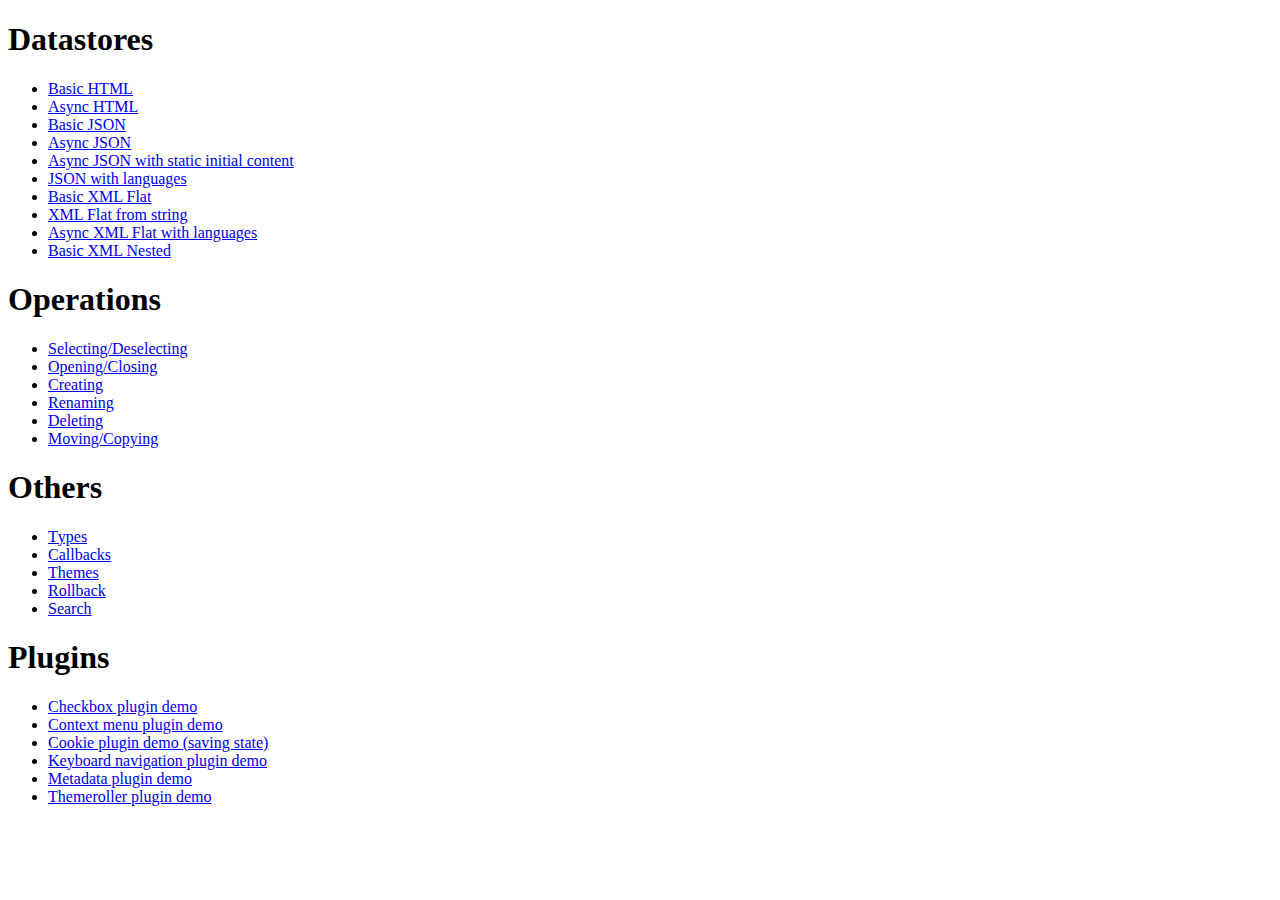
<file: admin/view/javascript/jquery/jstree/demo/index.html>
<!DOCTYPE html
PUBLIC "-//W3C//DTD XHTML 1.0 Strict//EN"
"http://www.w3.org/TR/xhtml1/DTD/xhtml1-strict.dtd">
<html xmlns="http://www.w3.org/1999/xhtml">
<head>
	<meta http-equiv="Content-Type" content="text/html; charset=utf-8" />
	<title>jsTree &raquo; Demos</title>
</head>
<body>
<div id="container">

<h1 class="title">Datastores</h1>
<ul class="columns">
	<li><a href="basic_html.html">Basic HTML</a></li>
	<li><a href="async_html.html">Async HTML</a></li>
	<li><a href="basic_json.html">Basic JSON</a></li>
	<li><a href="async_json.html">Async JSON</a></li>
	<li><a href="static_async_json.html">Async JSON with static initial content</a></li> 
	<li><a href="json_languages.html">JSON with languages</a></li> 
	<li><a href="basic_xml_flat.html">Basic XML Flat</a></li> 
	<li><a href="xml_flat_from_string.html">XML Flat from string</a></li> 
	<li><a href="async_xml_flat.html">Async XML Flat with languages</a></li>
	<li><a href="basic_xml_nested.html">Basic XML Nested</a></li>
</ul>
<h1>Operations</h1>
<ul class="columns">
	<li><a href="select.html">Selecting/Deselecting</a></li>
	<li><a href="open_close.html">Opening/Closing</a></li>
	<li><a href="create.html">Creating</a></li>
	<li><a href="rename.html">Renaming</a></li>
	<li><a href="delete.html">Deleting</a></li>
	<li><a href="move_copy.html">Moving/Copying</a></li>
</ul>
<h1>Others</h1>
<ul class="columns">
	<li><a href="types.html">Тypes</a></li>
	<li><a href="callbacks.html">Callbacks</a></li>
	<li><a href="themes.html">Themes</a></li>
	<li><a href="rollback.html">Rollback</a></li>
	<li><a href="search.html">Search</a></li>
</ul>
<h1>Plugins</h1>
<ul class="columns">
	<li><a href="checkbox.html">Checkbox plugin demo</a></li>
	<li><a href="context.html">Context menu plugin demo</a></li>
	<li><a href="cookie.html">Cookie plugin demo (saving state)</a></li>
	<li><a href="keyboard.html">Keyboard navigation plugin demo</a></li>
	<li><a href="metadata.html">Metadata plugin demo</a></li>
	<li><a href="themeroller.html">Themeroller plugin demo</a></li>
</ul>

</div></body></html>
</file>
